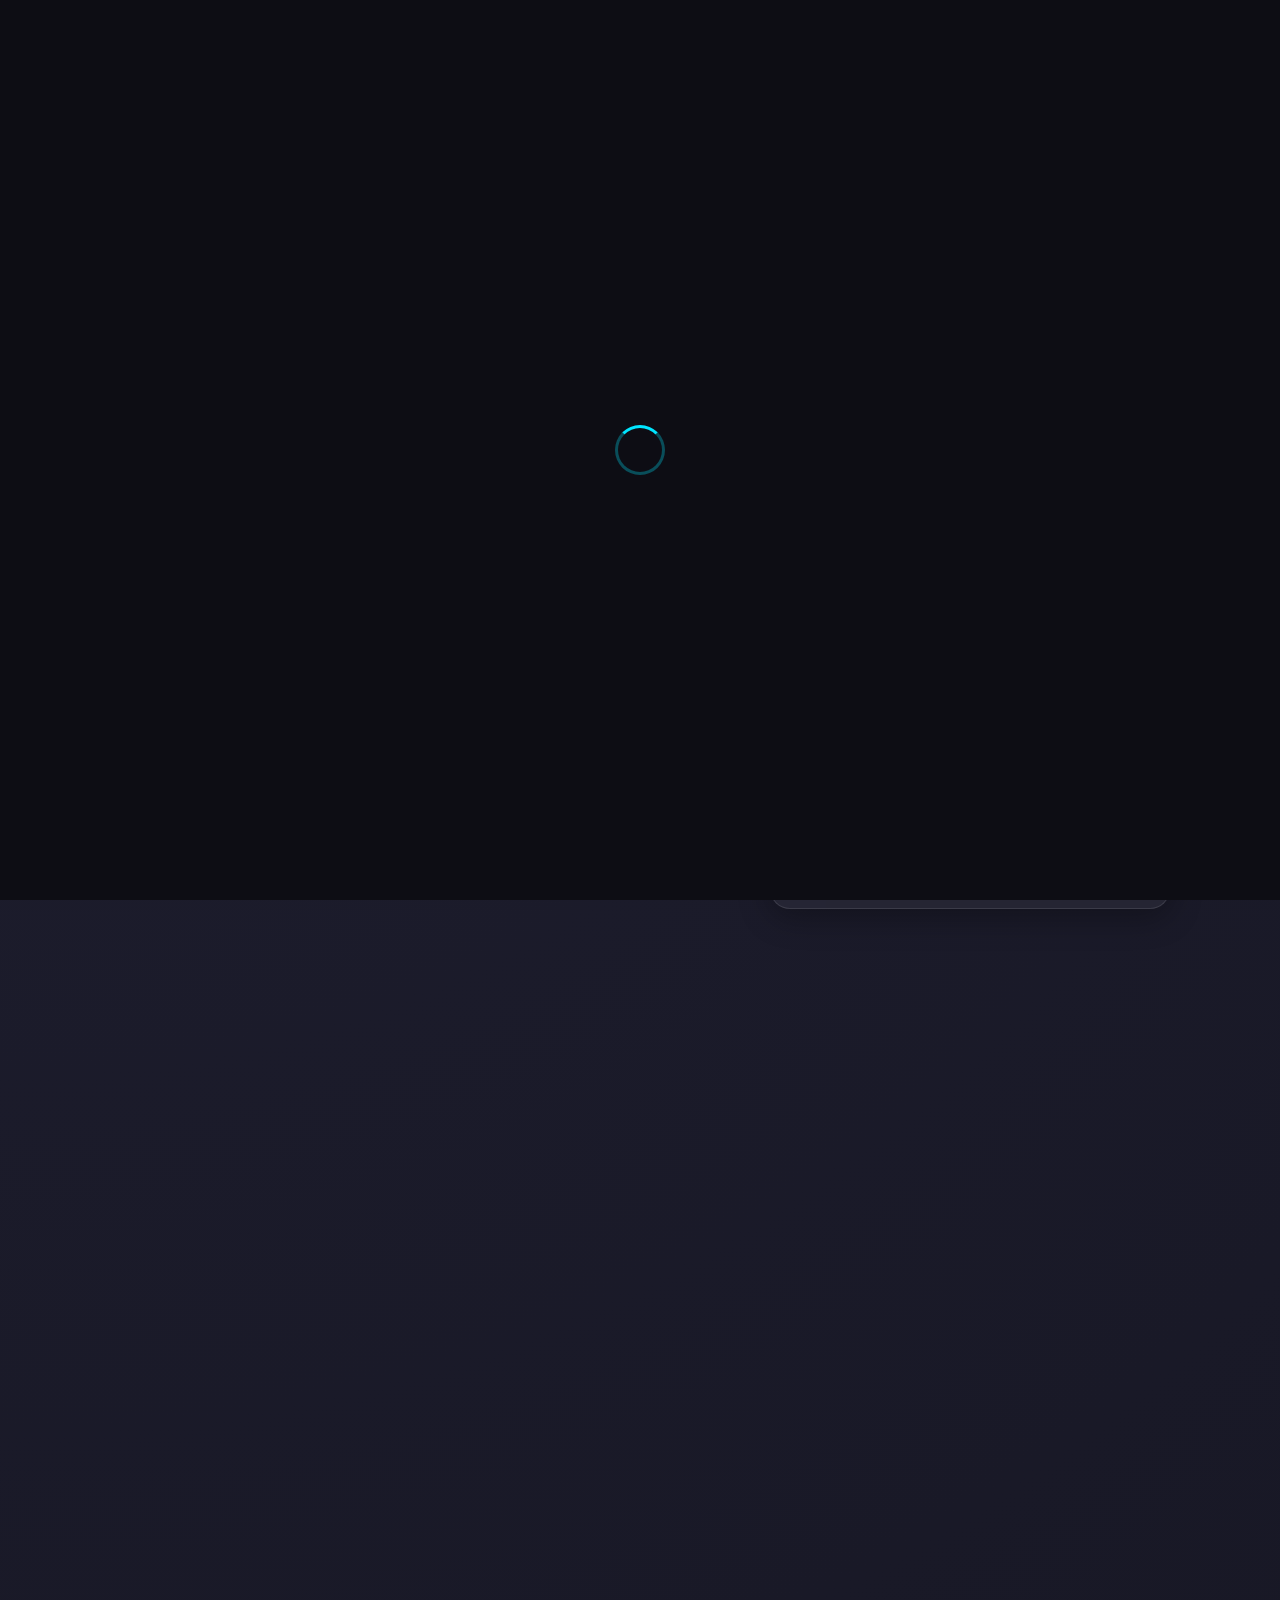
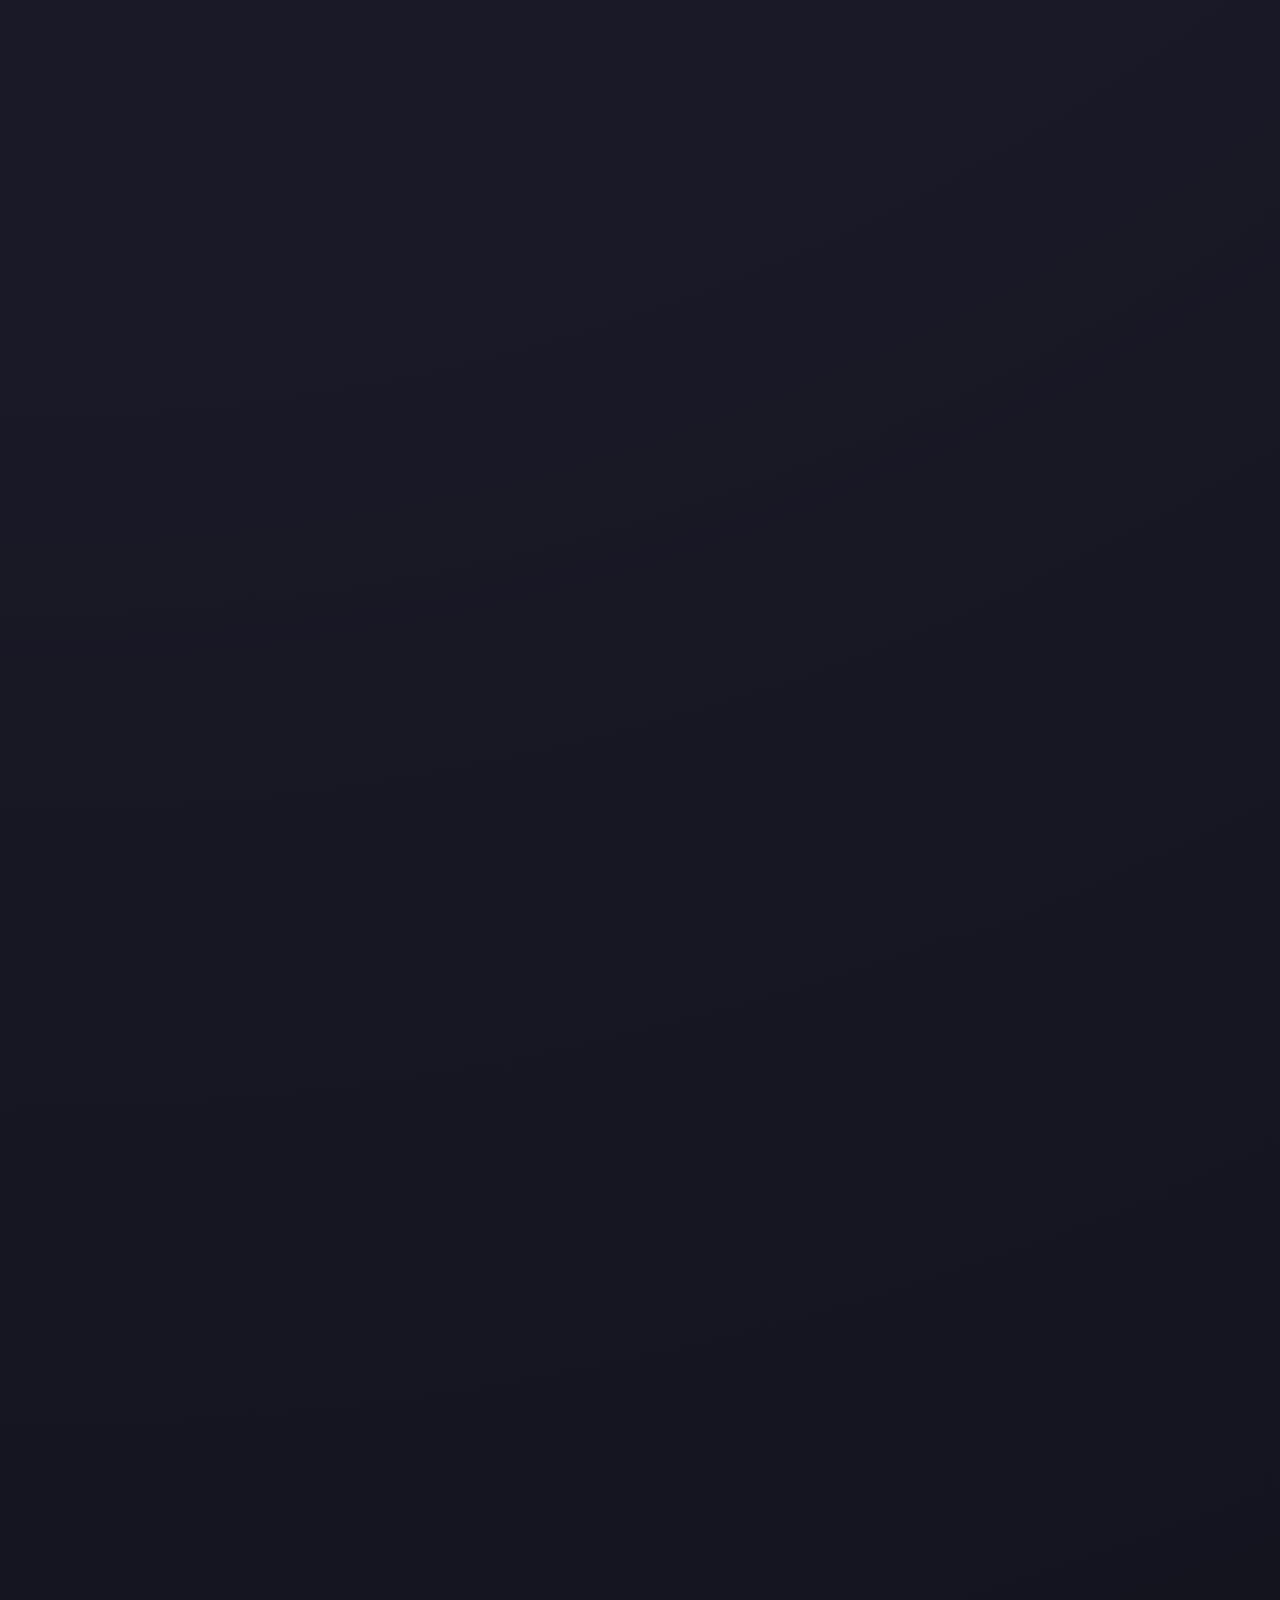
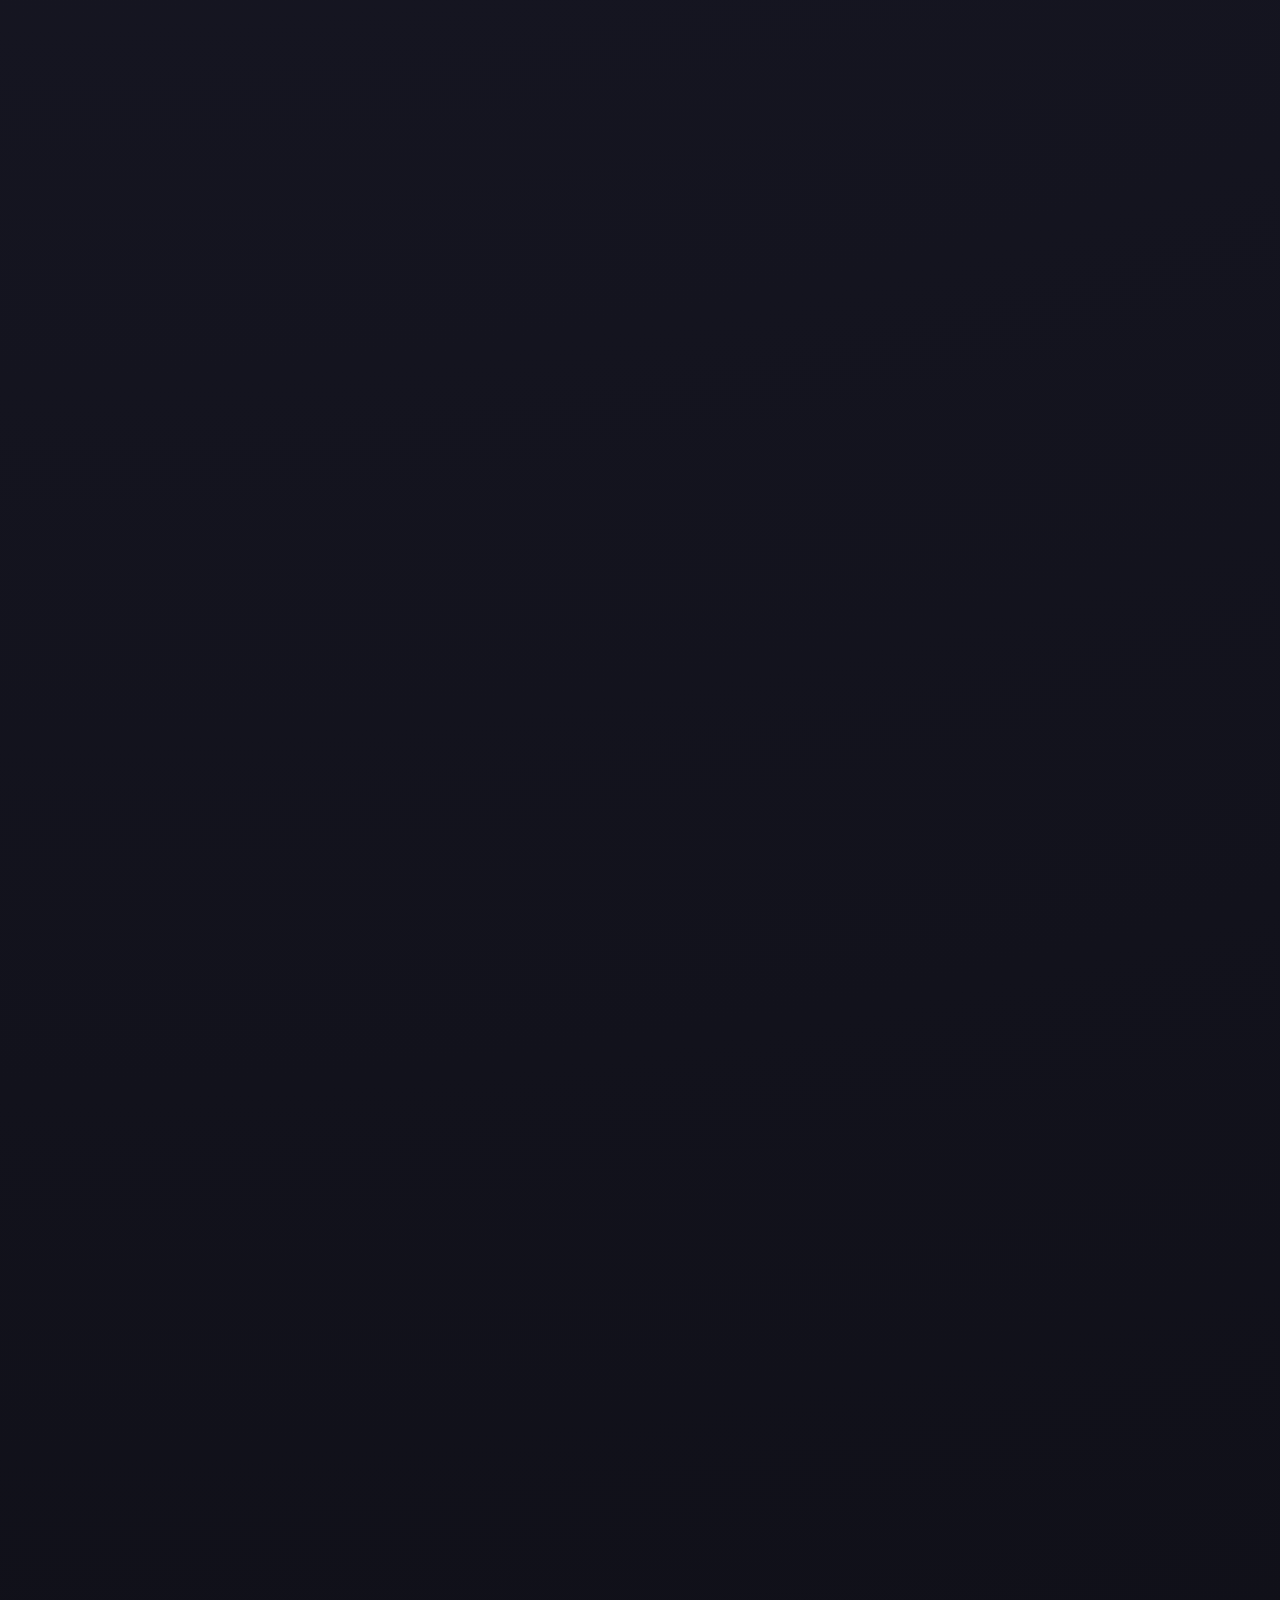
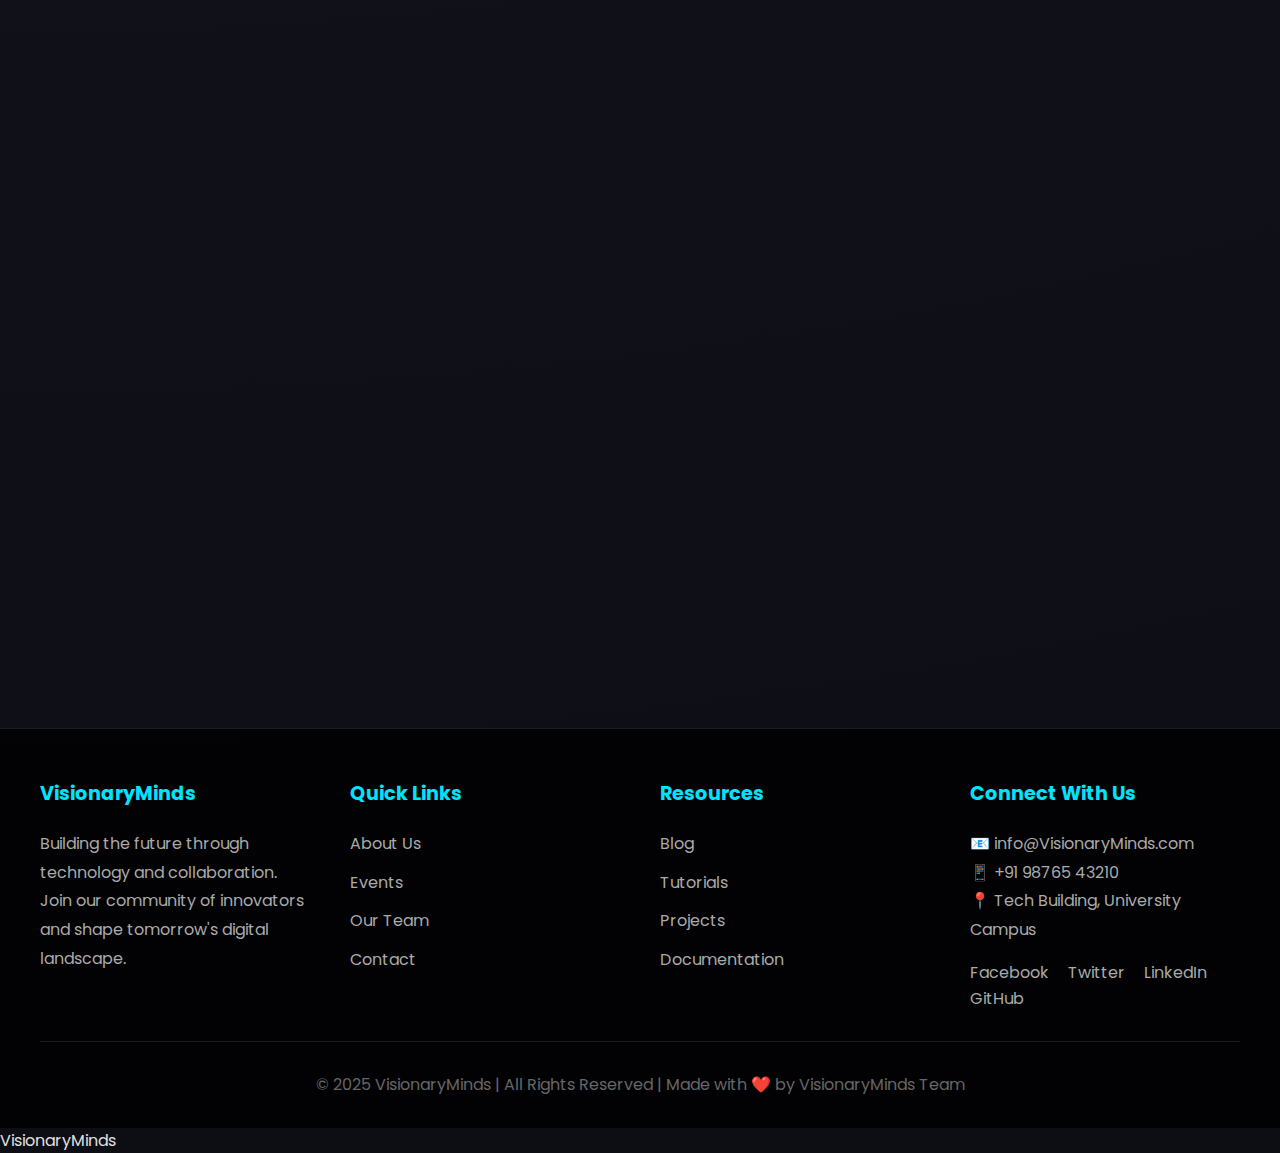
<file: Maintechclub-website.html>
<!DOCTYPE html>
<html lang="en">

<head>
  <meta charset="UTF-8">
  <meta name="viewport" content="width=device-width, initial-scale=1.0">
  <meta name="description"
    content="VisionaryMinds - Building the future through technology and teamwork. Join our community of innovators, developers, and tech enthusiasts.">
  <meta name="keywords" content="tech club, programming, hackathon, AI, robotics, innovation">
  <meta name="author" content="VisionaryMinds">
  <title>VisionaryMinds | Innovation • Collaboration • Excellence</title>

  <!-- Google Fonts -->
  <link href="https://fonts.googleapis.com/css2?family=Poppins:wght@300;400;500;600;700&display=swap" rel="stylesheet">
  <link rel="stylesheet" href="styles.css">

</head>

<body>

  <!-- Loading Screen -->
  <div class="loader">
    <div class="loader-circle"></div>
  </div>

  <!-- Navbar -->
  <nav id="navbar">
    <div class="logo">
      <div class="logo-icon">T</div>
      VisionaryMinds
    </div>
    <ul id="nav-menu">
      <li><a href="#home">Home</a></li>
      <li><a href="#about">About</a></li>
      <li><a href="#events">Events</a></li>
      <li><a href="#members">Team</a></li>
      <li><a href="#contact">Contact</a></li>
    </ul>
    <div class="menu-toggle" id="menu-toggle">
      <span></span>
      <span></span>
      <span></span>
    </div>
  </nav>

  <!-- Hero Section -->
  <section id="home" class="hero">
    <div class="particles">
      <div class="particle" style="left: 10%; animation-delay: 0s;"></div>
      <div class="particle" style="left: 20%; animation-delay: 2s;"></div>
      <div class="particle" style="left: 30%; animation-delay: 4s;"></div>
      <div class="particle" style="left: 40%; animation-delay: 6s;"></div>
      <div class="particle" style="left: 50%; animation-delay: 8s;"></div>
      <div class="particle" style="left: 60%; animation-delay: 10s;"></div>
      <div class="particle" style="left: 70%; animation-delay: 12s;"></div>
      <div class="particle" style="left: 80%; animation-delay: 14s;"></div>
      <div class="particle" style="left: 90%; animation-delay: 16s;"></div>
    </div>

    <div class="hero-left">
      <h1>VisionaryMinds</h1>
      <p>Innovation • Collaboration • Excellence<br>
        Where passionate minds meet cutting-edge technology. Join our community of developers, designers, and innovators
        shaping the digital future.</p>
      <div class="hero-buttons">
        <a href="#about" class="btn-light">Explore Our Vision</a>
        <a href="#contact" class="btn-dark">Get Involved</a>
      </div>
      <div class="stats">
        <div class="stat-item">
          <div class="stat-number">500+</div>
          <div class="stat-label">Active Members</div>
        </div>
        <div class="stat-item">
          <div class="stat-number">50+</div>
          <div class="stat-label">Events Hosted</div>
        </div>
        <div class="stat-item">
          <div class="stat-number">25+</div>
          <div class="stat-label">Projects Built</div>
        </div>
      </div>
    </div>

    <div class="hero-right">
      <h2>🚀 Upcoming Events</h2>
      <div class="event-update">
        <h4>🏆 Hackathon 2025</h4>
        <p>📅 March 15, 2025 | 10:00 AM</p>
        <p>48-hour coding marathon with amazing prizes!</p>
        <span class="event-badge">Registration Open</span>
      </div>
      <div class="event-update">
        <h4>🤖 AI/ML Workshop</h4>
        <p>📅 April 2, 2025 | 2:00 PM</p>
        <p>Hands-on session on neural networks & deep learning</p>
        <span class="event-badge">Limited Seats</span>
      </div>
      <div class="event-update">
        <h4>💻 Web Dev Bootcamp</h4>
        <p>📅 April 20, 2025 | 11:00 AM</p>
        <p>Master modern web technologies in 2 days</p>
        <span class="event-badge">Coming Soon</span>
      </div>
      <a href="#contact" class="register-btn">Register Now →</a>
    </div>
  </section>

  <!-- About Section -->
  <section id="about" class="fade-in">
    <h2 class="section-title">About VisionaryMinds</h2>
    <p class="section-subtitle">
      Founded in 2024, VisionaryMinds has grown into a thriving community of tech enthusiasts, innovators, and future
      leaders.
      We believe in learning by doing, sharing knowledge, and building solutions that matter.
    </p>

    <div class="about-content">
      <div class="about-card">
        <div class="about-icon">🎯</div>
        <h3>Our Mission</h3>
        <p>To foster innovation and technical excellence by providing hands-on learning experiences, mentorship, and a
          collaborative environment where students can transform ideas into reality.</p>
      </div>
      <div class="about-card">
        <div class="about-icon">👁️</div>
        <h3>Our Vision</h3>
        <p>To be the leading student-run tech community that bridges the gap between academic learning and industry
          requirements, creating future-ready professionals and entrepreneurs.</p>
      </div>
      <div class="about-card">
        <div class="about-icon">💡</div>
        <h3>What We Do</h3>
        <p>We organize hackathons, workshops, coding competitions, and tech talks. Our members work on real-world
          projects, contribute to open source, and build innovative solutions.</p>
      </div>
      <div class="about-card">
        <div class="about-icon">🎓</div>
        <h3>Learning Path</h3>
        <p>From beginners to advanced developers, we provide structured learning paths, peer-to-peer mentoring, and
          industry expert sessions to help everyone grow at their own pace.</p>
      </div>
      <div class="about-card">
        <div class="about-icon">🤝</div>
        <h3>Community</h3>
        <p>Join a network of 500+ passionate students, alumni, and mentors. Collaborate on projects, participate in team
          events, and build lasting professional relationships.</p>
      </div>
      <div class="about-card">
        <div class="about-icon">🏅</div>
        <h3>Achievements</h3>
        <p>Our members have won 15+ national hackathons, secured internships at top tech companies, and launched
          successful startups. Your success story starts here!</p>
      </div>
    </div>
  </section>

  <!-- Events Section -->
  <section id="events" class="fade-in">
    <h2 class="section-title">Featured Events</h2>
    <p class="section-subtitle">
      From hackathons to workshops, we organize events that challenge, inspire, and educate.
      Here are some of our flagship events that have made an impact.
    </p>

    <div class="events-grid">
      <!-- <div class="event-card">
        <div class="event-image">
          💻
          <div class="event-date">Completed - Jan 2025</div>
        </div>
        <div class="event-content">
          <h3>Tech Summit 2025</h3>
          <p>Our biggest annual conference featuring keynotes from industry leaders, panel discussions on emerging
            technologies, and networking opportunities with 1000+ attendees.</p>
          <div class="event-tags">
            <span class="event-tag">Conference</span>
            <span class="event-tag">Networking</span>
            <span class="event-tag">Tech Talks</span>
          </div>
        </div>
      </div>

      <div class="event-card">
        <div class="event-image">
          🏆
          <div class="event-date">Monthly Event</div>
        </div>
        <div class="event-content">
          <h3>Code Wars</h3>
          <p>Competitive programming contest held every month. Test your algorithms, data structures, and
            problem-solving skills against the best coders in the community.</p>
          <div class="event-tags">
            <span class="event-tag">Competition</span>
            <span class="event-tag">Algorithms</span>
            <span class="event-tag">Prizes</span>
          </div>
        </div>
      </div>

      <div class="event-card">
        <div class="event-image">
          🤖
          <div class="event-date">Upcoming - May 2025</div>
        </div>
        <div class="event-content">
          <h3>Robotics Expo</h3>
          <p>Showcase of innovative robotics projects built by our members. Live demonstrations, workshops on
            Arduino/Raspberry Pi, and hands-on robot building sessions.</p>
          <div class="event-tags">
            <span class="event-tag">Robotics</span>
            <span class="event-tag">IoT</span>
            <span class="event-tag">Hardware</span>
          </div>
        </div>
      </div>

      <div class="event-card">
        <div class="event-image">
          🎨
          <div class="event-date">Bi-weekly</div>
        </div>
        <div class="event-content">
          <h3>Design Thinking Workshop</h3>
          <p>Learn UI/UX design principles, prototyping with Figma, and user research methodologies. Perfect for
            developers wanting to improve their design skills.</p>
          <div class="event-tags">
            <span class="event-tag">UI/UX</span>
            <span class="event-tag">Design</span>
            <span class="event-tag">Workshop</span>
          </div>
        </div>
      </div>

      <div class="event-card">
        <div class="event-image">
          🚀
          <div class="event-date">Quarterly</div>
        </div>
        <div class="event-content">
          <h3>Startup Weekend</h3>
          <p>54-hour event where students pitch ideas, form teams, and launch startups. Mentorship from entrepreneurs,
            VCs, and industry experts included.</p>
          <div class="event-tags">
            <span class="event-tag">Entrepreneurship</span>
            <span class="event-tag">Startups</span>
            <span class="event-tag">Pitch</span>
          </div>
        </div>
      </div> -->

      <div class="event-card">
        <div class="event-image">
          🔒
          <div class="event-date">June 2025</div>
        </div>
        <div class="event-content">
          <h3>Cybersecurity CTF</h3>
          <p>Capture The Flag competition focusing on web security, cryptography, and ethical hacking. Learn to think
            like a security professional.</p>
          <div class="event-tags">
            <span class="event-tag">Security</span>
            <span class="event-tag">CTF</span>
            <span class="event-tag">Hacking</span>
          </div>
        </div>
      </div>
    </div>
  </section>

  <!-- Members Section -->
  <section id="members" class="fade-in">
    <h2 class="section-title">Meet Our Team</h2>
    <p class="section-subtitle">
      Passionate leaders driving innovation and excellence in our tech community.
      Our diverse team brings together expertise from various domains.
    </p>

    <div class="members-grid">
      <div class="member-card">
        <div class="member-avatar">JD</div>
        <h3>Tanish</h3>
        <p class="member-role">President</p>
        <p class="member-bio">Full-stack developer with a passion for AI/ML. Leading VisionaryMinds's vision for
          innovation and growth.</p>
        <div class="member-socials">
          <a href="#" class="social-link">📧</a>
          <a href="#" class="social-link">💼</a>
          <a href="#" class="social-link">🐦</a>
        </div>
      </div>

      <div class="member-card">
        <div class="member-avatar">JS</div>
        <h3>Ranveer Singh</h3>
        <p class="member-role">Vice President</p>
        <p class="member-bio">Cybersecurity enthusiast and competitive programmer. Organizing workshops and mentoring
          programs.</p>
        <div class="member-socials">
          <a href="#" class="social-link">📧</a>
          <a href="#" class="social-link">💼</a>
          <a href="#" class="social-link">🐦</a>
        </div>
      </div>

      <div class="member-card">
        <div class="member-avatar">MJ</div>
        <h3>Arvish</h3>
        <p class="member-role">Chapdasi</p>
        <p class="member-bio">Ai ka choda.</p>
        <div class="member-socials">
          <a href="#" class="social-link">📧</a>
          <a href="#" class="social-link">💼</a>
          <a href="#" class="social-link">🐦</a>
        </div>
      </div>

      <div class="member-card">
        <div class="member-avatar">SP</div>
        <h3>Ohm Ahuja</h3>
        <p class="member-role">XXX President</p>
        <p class="member-bio">UX designer and event management expert. Creating memorable experiences and fostering
          community engagement.</p>
        <div class="member-socials">
          <a href="#" class="social-link">📧</a>
          <a href="#" class="social-link">💼</a>
          <a href="#" class="social-link">🐦</a>
        </div>
      </div>

      <div class="member-card">
        <div class="member-avatar">AC</div>
        <h3>Tanav Poswal</h3>
        <p class="member-role">Technical Head</p>
        <p class="member-bio">Digital marketer and content creator. Building VisionaryMinds's brand and managing social
          media presence.</p>
        <div class="member-socials">
          <a href="#" class="social-link">📧</a>
          <a href="#" class="social-link">💼</a>
          <a href="#" class="social-link">🐦</a>
        </div>
      </div>

      <div class="member-card">
        <div class="member-avatar">RK</div>
        <h3>Dupinder</h3>
        <p class="member-role">Media Head</p>
        <p class="member-bio">FinTech enthusiast and blockchain developer. Managing finances and exploring DeFi
          innovations.</p>
        <div class="member-socials">
          <a href="#" class="social-link">📧</a>
          <a href="#" class="social-link">💼</a>
          <a href="#" class="social-link">🐦</a>
        </div>
      </div>
    </div>
  </section>

  <!-- Contact Section -->
  <section id="contact" class="fade-in">
    <h2 class="section-title">Get In Touch</h2>
    <p class="section-subtitle">
      Have questions? Want to join our community or partner with us?
      We'd love to hear from you!
    </p>

    <div class="contact-container">
      <form class="contact-form" onsubmit="handleSubmit(event)">
        <div class="form-group">
          <label for="name">Your Name</label>
          <input type="text" id="name" name="name" required placeholder="John Doe">
        </div>
        <div class="form-group">
          <label for="email">Email Address</label>
          <input type="email" id="email" name="email" required placeholder="john@example.com">
        </div>
        <div class="form-group">
          <label for="subject">Subject</label>
          <input type="text" id="subject" name="subject" required placeholder="How can we help?">
        </div>
        <div class="form-group">
          <label for="message">Message</label>
          <textarea id="message" name="message" required placeholder="Tell us more about your inquiry..."></textarea>
        </div>
        <button type="submit" class="submit-btn">Send Message</button>
      </form>
    </div>
  </section>

  <!-- Footer -->
  <footer>
    <div class="footer-content">
      <div class="footer-section">
        <h3>VisionaryMinds</h3>
        <p>Building the future through technology and collaboration. Join our community of innovators and shape
          tomorrow's digital landscape.</p>
      </div>
      <div class="footer-section">
        <h3>Quick Links</h3>
        <ul>
          <li><a href="#about">About Us</a></li>
          <li><a href="#events">Events</a></li>
          <li><a href="#members">Our Team</a></li>
          <li><a href="#contact">Contact</a></li>
        </ul>
      </div>
      <div class="footer-section">
        <h3>Resources</h3>
        <ul>
          <li><a href="#">Blog</a></li>
          <li><a href="#">Tutorials</a></li>
          <li><a href="#">Projects</a></li>
          <li><a href="#">Documentation</a></li>
        </ul>
      </div>
      <div class="footer-section">
        <h3>Connect With Us</h3>
        <p>📧 info@VisionaryMinds.com</p>
        <p>📱 +91 98765 43210</p>
        <p>📍 Tech Building, University Campus</p>
        <div style="margin-top: 15px;">
          <a href="#" style="margin-right: 15px;">Facebook</a>
          <a href="#" style="margin-right: 15px;">Twitter</a>
          <a href="#" style="margin-right: 15px;">LinkedIn</a>
          <a href="#">GitHub</a>
        </div>
      </div>
    </div>
    <div class="footer-bottom">
      <p>© 2025 VisionaryMinds | All Rights Reserved | Made with ❤️ by VisionaryMinds Team</p>
    </div>
  </footer>

  <!-- Scroll to Top Button -->
  <div class="scroll-top" id="scrollTop">↑</div>

  <script src="script.js"></script>
</body>

</html>

VisionaryMinds
</file>
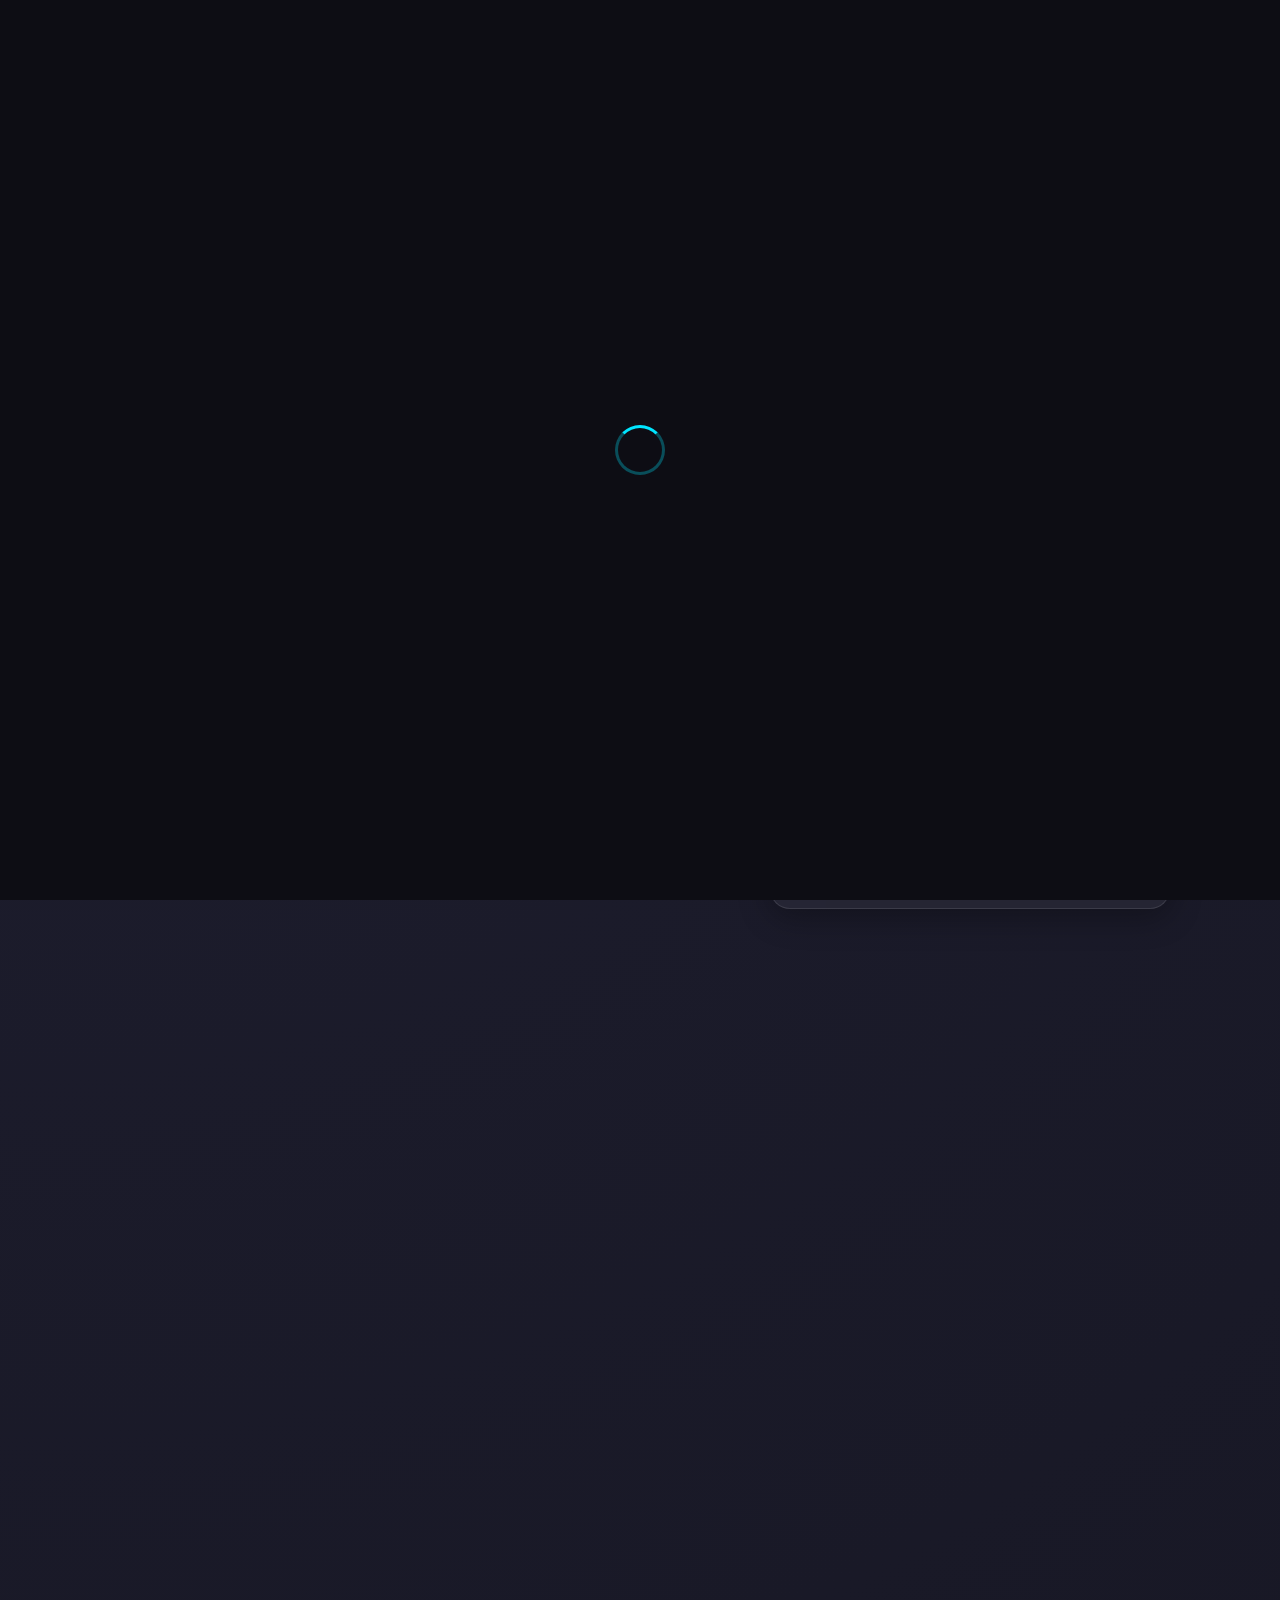
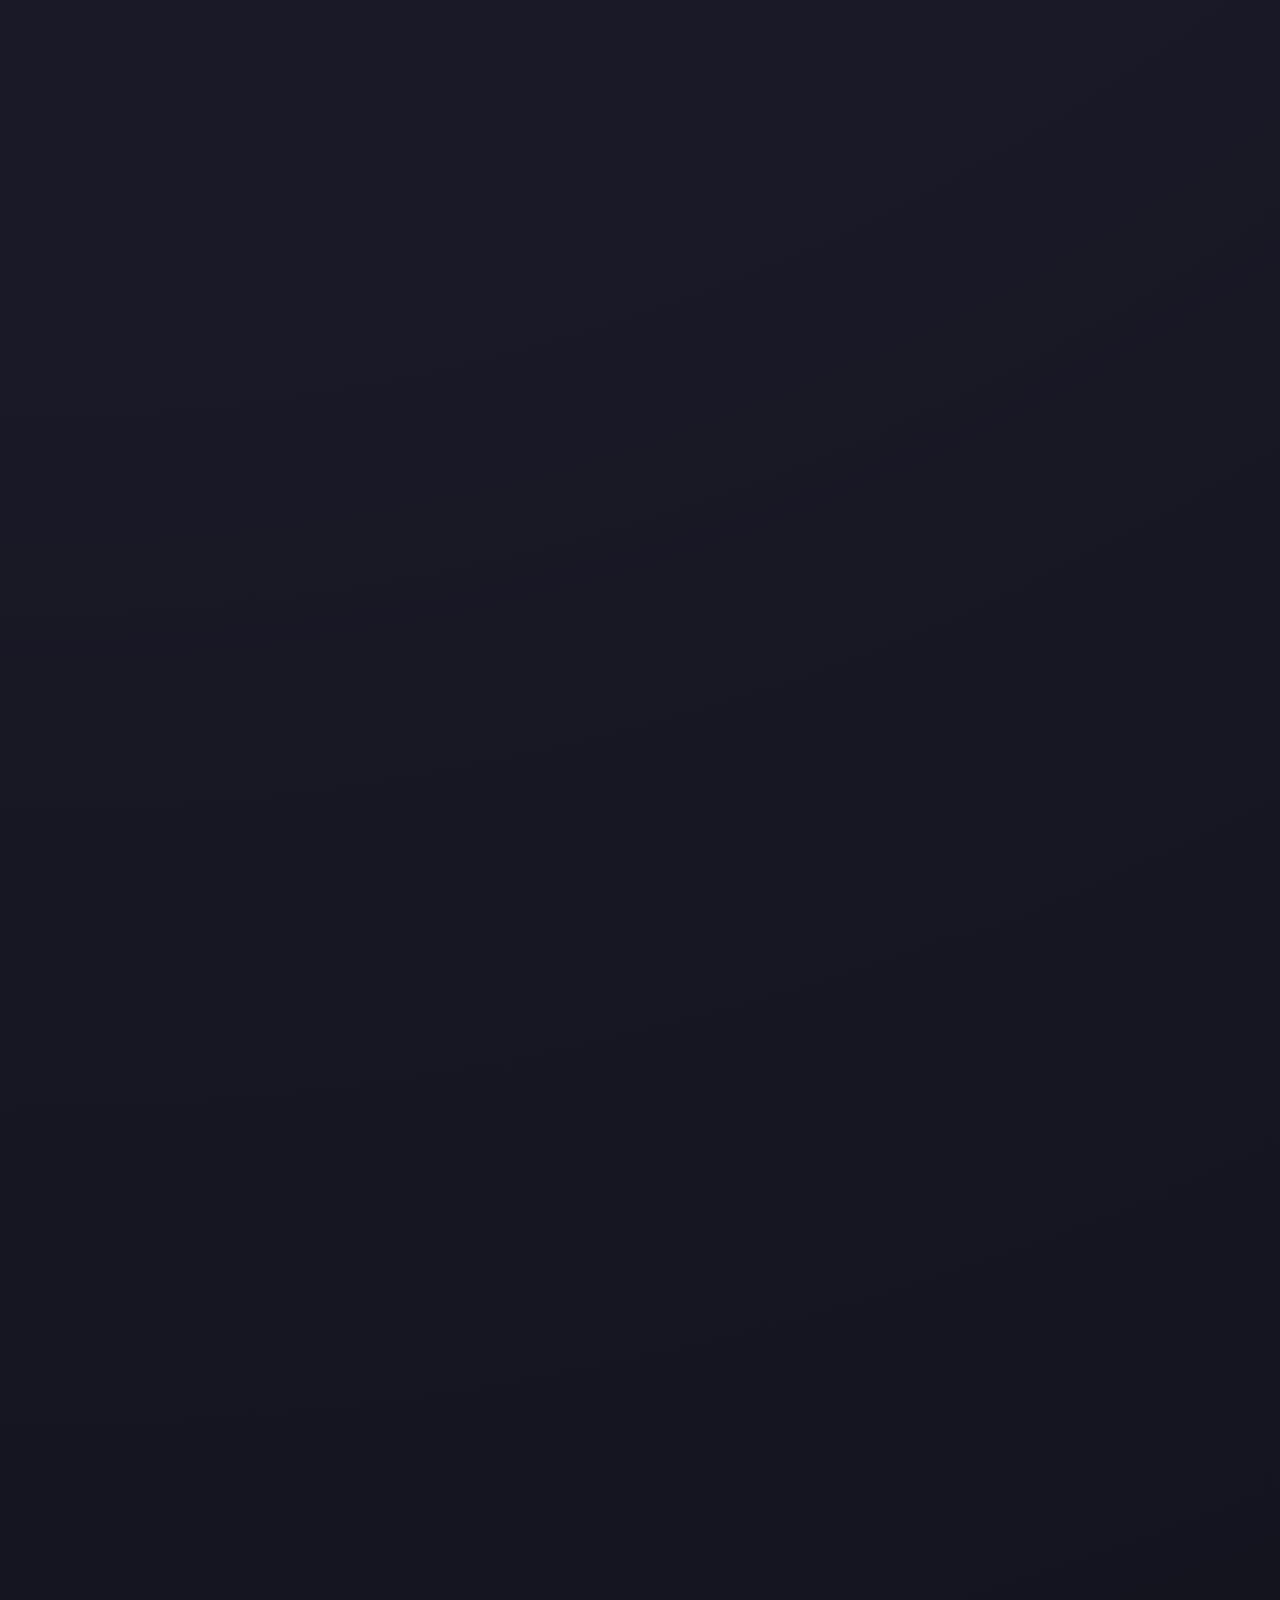
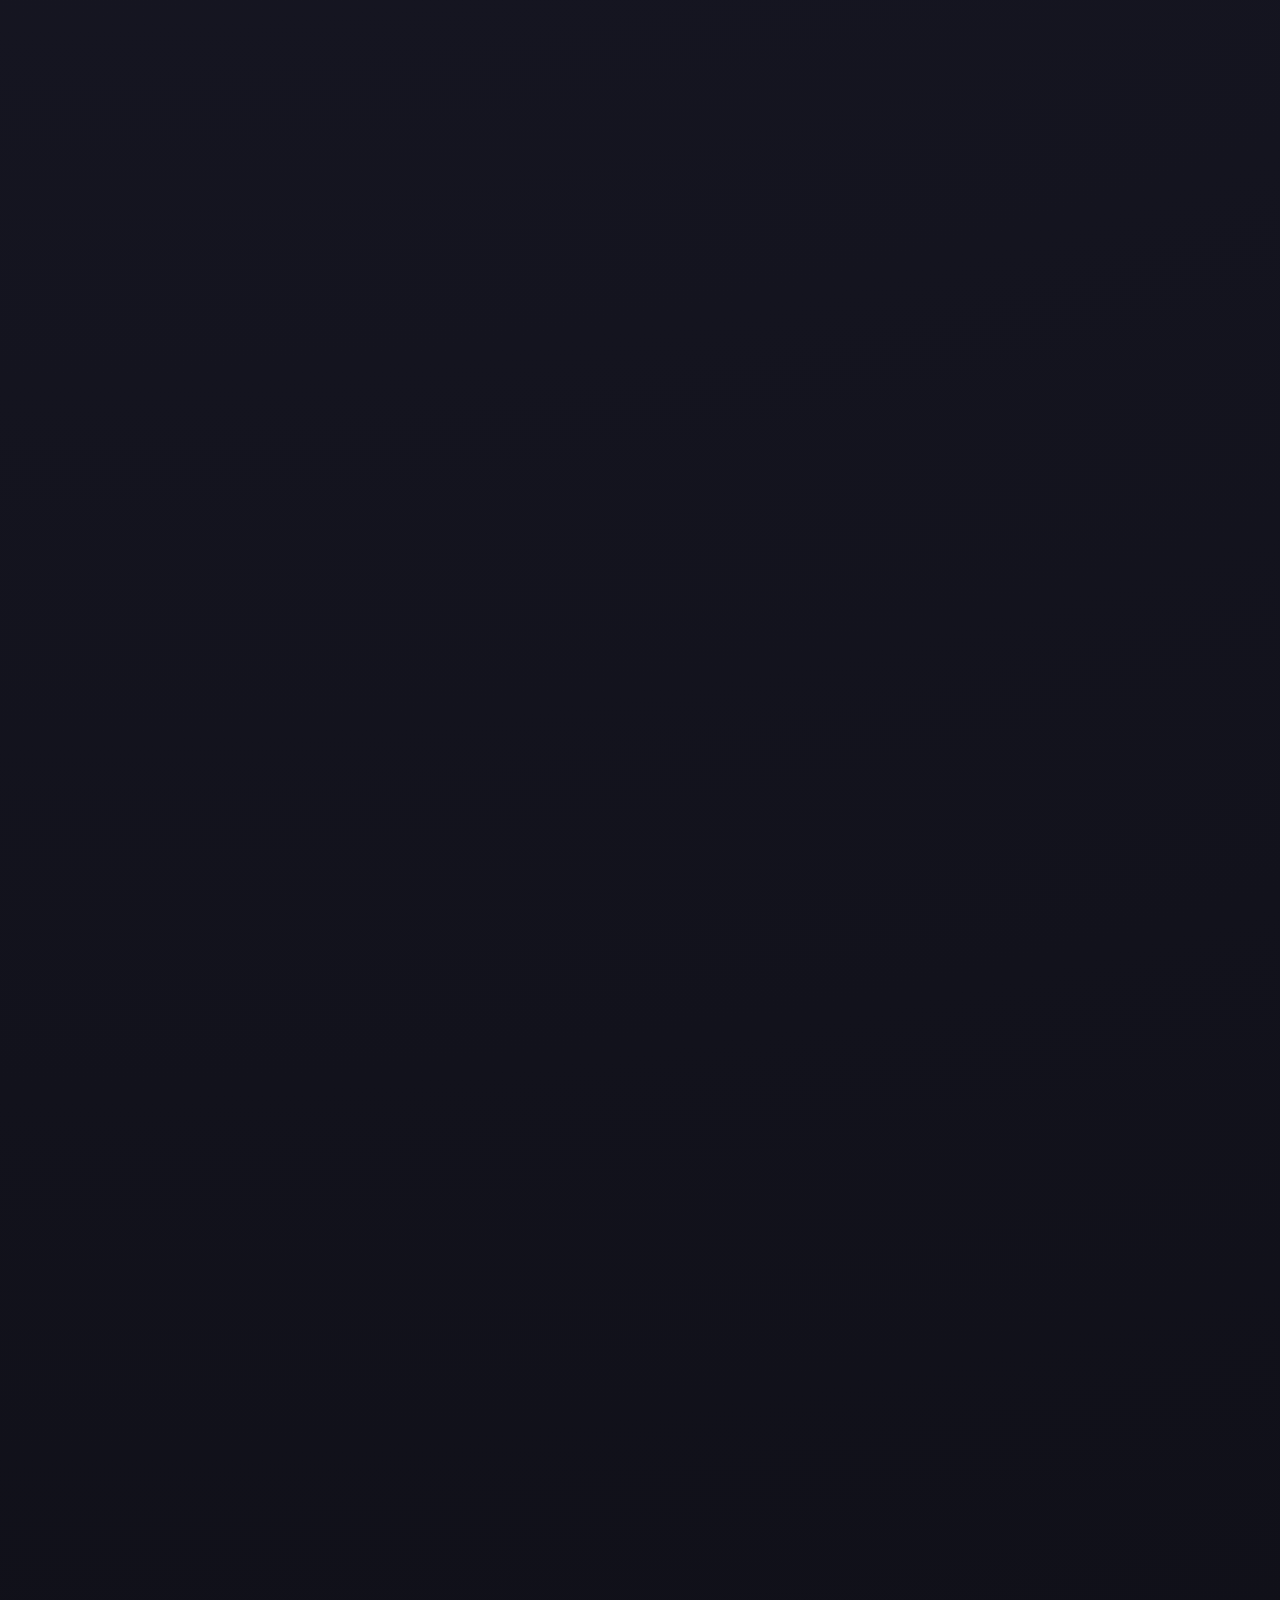
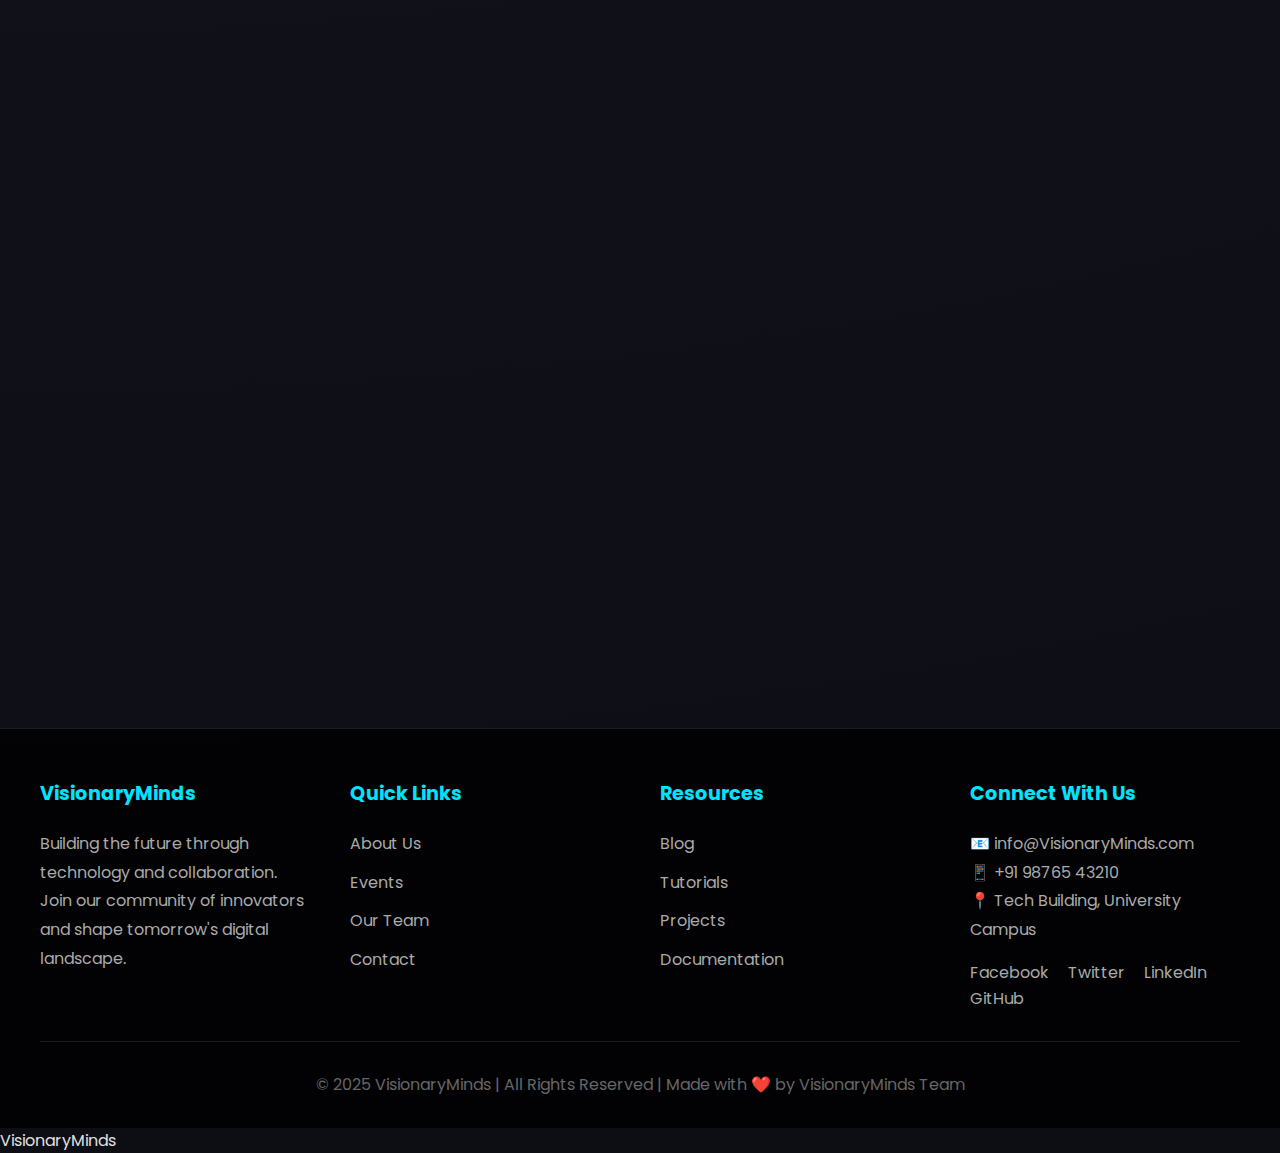
<file: VisionaryMinds.html>
<!DOCTYPE html>
<html lang="en">

<head>
  <meta charset="UTF-8">
  <meta name="viewport" content="width=device-width, initial-scale=1.0">
  <meta name="description"
    content="VisionaryMinds - Building the future through technology and teamwork. Join our community of innovators, developers, and tech enthusiasts.">
  <meta name="keywords" content="tech club, programming, hackathon, AI, robotics, innovation">
  <meta name="author" content="VisionaryMinds">
  <title>VisionaryMinds | Innovation • Collaboration • Excellence</title>

  <!-- Google Fonts -->
  <link href="https://fonts.googleapis.com/css2?family=Poppins:wght@300;400;500;600;700&display=swap" rel="stylesheet">
  <link rel="stylesheet" href="styles.css">

</head>

<body>

  <!-- Loading Screen -->
  <div class="loader">
    <div class="loader-circle"></div>
  </div>

  <!-- Navbar -->
  <nav id="navbar">
    <div class="logo">
      <div class="logo-icon">T</div>
      VisionaryMinds
    </div>
    <ul id="nav-menu">
      <li><a href="#home">Home</a></li>
      <li><a href="#about">About</a></li>
      <li><a href="#events">Events</a></li>
      <li><a href="#members">Team</a></li>
      <li><a href="#contact">Contact</a></li>
    </ul>
    <div class="menu-toggle" id="menu-toggle">
      <span></span>
      <span></span>
      <span></span>
    </div>
  </nav>

  <!-- Hero Section -->
  <section id="home" class="hero">
    <div class="particles">
      <div class="particle" style="left: 10%; animation-delay: 0s;"></div>
      <div class="particle" style="left: 20%; animation-delay: 2s;"></div>
      <div class="particle" style="left: 30%; animation-delay: 4s;"></div>
      <div class="particle" style="left: 40%; animation-delay: 6s;"></div>
      <div class="particle" style="left: 50%; animation-delay: 8s;"></div>
      <div class="particle" style="left: 60%; animation-delay: 10s;"></div>
      <div class="particle" style="left: 70%; animation-delay: 12s;"></div>
      <div class="particle" style="left: 80%; animation-delay: 14s;"></div>
      <div class="particle" style="left: 90%; animation-delay: 16s;"></div>
    </div>

    <div class="hero-left">
      <h1>VisionaryMinds</h1>
      <p>Innovation • Collaboration • Excellence<br>
        Where passionate minds meet cutting-edge technology. Join our community of developers, designers, and innovators
        shaping the digital future.</p>
      <div class="hero-buttons">
        <a href="#about" class="btn-light">Explore Our Vision</a>
        <a href="#contact" class="btn-dark">Get Involved</a>
      </div>
      <div class="stats">
        <div class="stat-item">
          <div class="stat-number">500+</div>
          <div class="stat-label">Active Members</div>
        </div>
        <div class="stat-item">
          <div class="stat-number">50+</div>
          <div class="stat-label">Events Hosted</div>
        </div>
        <div class="stat-item">
          <div class="stat-number">25+</div>
          <div class="stat-label">Projects Built</div>
        </div>
      </div>
    </div>

    <div class="hero-right">
      <h2>🚀 Upcoming Events</h2>
      <div class="event-update">
        <h4>🏆 Hackathon 2025</h4>
        <p>📅 March 15, 2025 | 10:00 AM</p>
        <p>48-hour coding marathon with amazing prizes!</p>
        <span class="event-badge">Registration Open</span>
      </div>
      <div class="event-update">
        <h4>🤖 AI/ML Workshop</h4>
        <p>📅 April 2, 2025 | 2:00 PM</p>
        <p>Hands-on session on neural networks & deep learning</p>
        <span class="event-badge">Limited Seats</span>
      </div>
      <div class="event-update">
        <h4>💻 Web Dev Bootcamp</h4>
        <p>📅 April 20, 2025 | 11:00 AM</p>
        <p>Master modern web technologies in 2 days</p>
        <span class="event-badge">Coming Soon</span>
      </div>
      <a href="#contact" class="register-btn">Register Now →</a>
    </div>
  </section>

  <!-- About Section -->
  <section id="about" class="fade-in">
    <h2 class="section-title">About VisionaryMinds</h2>
    <p class="section-subtitle">
      Founded in 2024, VisionaryMinds has grown into a thriving community of tech enthusiasts, innovators, and future
      leaders.
      We believe in learning by doing, sharing knowledge, and building solutions that matter.
    </p>

    <div class="about-content">
      <div class="about-card">
        <div class="about-icon">🎯</div>
        <h3>Our Mission</h3>
        <p>To foster innovation and technical excellence by providing hands-on learning experiences, mentorship, and a
          collaborative environment where students can transform ideas into reality.</p>
      </div>
      <div class="about-card">
        <div class="about-icon">👁️</div>
        <h3>Our Vision</h3>
        <p>To be the leading student-run tech community that bridges the gap between academic learning and industry
          requirements, creating future-ready professionals and entrepreneurs.</p>
      </div>
      <div class="about-card">
        <div class="about-icon">💡</div>
        <h3>What We Do</h3>
        <p>We organize hackathons, workshops, coding competitions, and tech talks. Our members work on real-world
          projects, contribute to open source, and build innovative solutions.</p>
      </div>
      <div class="about-card">
        <div class="about-icon">🎓</div>
        <h3>Learning Path</h3>
        <p>From beginners to advanced developers, we provide structured learning paths, peer-to-peer mentoring, and
          industry expert sessions to help everyone grow at their own pace.</p>
      </div>
      <div class="about-card">
        <div class="about-icon">🤝</div>
        <h3>Community</h3>
        <p>Join a network of 500+ passionate students, alumni, and mentors. Collaborate on projects, participate in team
          events, and build lasting professional relationships.</p>
      </div>
      <div class="about-card">
        <div class="about-icon">🏅</div>
        <h3>Achievements</h3>
        <p>Our members have won 15+ national hackathons, secured internships at top tech companies, and launched
          successful startups. Your success story starts here!</p>
      </div>
    </div>
  </section>

  <!-- Events Section -->
  <section id="events" class="fade-in">
    <h2 class="section-title">Featured Events</h2>
    <p class="section-subtitle">
      From hackathons to workshops, we organize events that challenge, inspire, and educate.
      Here are some of our flagship events that have made an impact.
    </p>

    <div class="events-grid">
      <!-- <div class="event-card">
        <div class="event-image">
          💻
          <div class="event-date">Completed - Jan 2025</div>
        </div>
        <div class="event-content">
          <h3>Tech Summit 2025</h3>
          <p>Our biggest annual conference featuring keynotes from industry leaders, panel discussions on emerging
            technologies, and networking opportunities with 1000+ attendees.</p>
          <div class="event-tags">
            <span class="event-tag">Conference</span>
            <span class="event-tag">Networking</span>
            <span class="event-tag">Tech Talks</span>
          </div>
        </div>
      </div>

      <div class="event-card">
        <div class="event-image">
          🏆
          <div class="event-date">Monthly Event</div>
        </div>
        <div class="event-content">
          <h3>Code Wars</h3>
          <p>Competitive programming contest held every month. Test your algorithms, data structures, and
            problem-solving skills against the best coders in the community.</p>
          <div class="event-tags">
            <span class="event-tag">Competition</span>
            <span class="event-tag">Algorithms</span>
            <span class="event-tag">Prizes</span>
          </div>
        </div>
      </div>

      <div class="event-card">
        <div class="event-image">
          🤖
          <div class="event-date">Upcoming - May 2025</div>
        </div>
        <div class="event-content">
          <h3>Robotics Expo</h3>
          <p>Showcase of innovative robotics projects built by our members. Live demonstrations, workshops on
            Arduino/Raspberry Pi, and hands-on robot building sessions.</p>
          <div class="event-tags">
            <span class="event-tag">Robotics</span>
            <span class="event-tag">IoT</span>
            <span class="event-tag">Hardware</span>
          </div>
        </div>
      </div>

      <div class="event-card">
        <div class="event-image">
          🎨
          <div class="event-date">Bi-weekly</div>
        </div>
        <div class="event-content">
          <h3>Design Thinking Workshop</h3>
          <p>Learn UI/UX design principles, prototyping with Figma, and user research methodologies. Perfect for
            developers wanting to improve their design skills.</p>
          <div class="event-tags">
            <span class="event-tag">UI/UX</span>
            <span class="event-tag">Design</span>
            <span class="event-tag">Workshop</span>
          </div>
        </div>
      </div>

      <div class="event-card">
        <div class="event-image">
          🚀
          <div class="event-date">Quarterly</div>
        </div>
        <div class="event-content">
          <h3>Startup Weekend</h3>
          <p>54-hour event where students pitch ideas, form teams, and launch startups. Mentorship from entrepreneurs,
            VCs, and industry experts included.</p>
          <div class="event-tags">
            <span class="event-tag">Entrepreneurship</span>
            <span class="event-tag">Startups</span>
            <span class="event-tag">Pitch</span>
          </div>
        </div>
      </div> -->

      <div class="event-card">
        <div class="event-image">
          🔒
          <div class="event-date">June 2025</div>
        </div>
        <div class="event-content">
          <h3>Cybersecurity CTF</h3>
          <p>Capture The Flag competition focusing on web security, cryptography, and ethical hacking. Learn to think
            like a security professional.</p>
          <div class="event-tags">
            <span class="event-tag">Security</span>
            <span class="event-tag">CTF</span>
            <span class="event-tag">Hacking</span>
          </div>
        </div>
      </div>
    </div>
  </section>

  <!-- Members Section -->
  <section id="members" class="fade-in">
    <h2 class="section-title">Meet Our Team</h2>
    <p class="section-subtitle">
      Passionate leaders driving innovation and excellence in our tech community.
      Our diverse team brings together expertise from various domains.
    </p>

    <div class="members-grid">
      <div class="member-card">
        <div class="member-avatar">JD</div>
        <h3>Ms. Ajay beer</h3>
        <p class="member-role">Mentor</p>
        <p class="member-bio"></p>
        <div class="member-socials">
          <a href="#" class="social-link">📧</a>
          <a href="#" class="social-link">💼</a>
          <a href="#" class="social-link">🐦</a>
        </div>
      </div>

      <div class="member-card">
        <div class="member-avatar">JS</div>
        <h3>Ohm Ahuja</h3>
        <p class="member-role">President</p>
        <p class="member-bio">Cybersecurity enthusiast and competitive programmer. Organizing workshops and mentoring
          programs.</p>
        <div class="member-socials">
          <a href="#" class="social-link">📧</a>
          <a href="#" class="social-link">💼</a>
          <a href="#" class="social-link">🐦</a>
        </div>
      </div>

      <div class="member-card">
        <div class="member-avatar">MJ</div>
        <h3>Arvish</h3>
        <p class="member-role">Vice President</p>
        <p class="member-bio"></p>
        <div class="member-socials">
          <a href="#" class="social-link">📧</a>
          <a href="#" class="social-link">💼</a>
          <a href="#" class="social-link">🐦</a>
        </div>
      </div>

      <div class="member-card">
        <div class="member-avatar">SP</div>
        <h3>Ohm Ahuja</h3>
        <p class="member-role">Tanav Poswal</p>
        <p class="member-bio">UX designer and event management expert. Creating memorable experiences and fostering
          community engagement.</p>
        <div class="member-socials">
          <a href="#" class="social-link">📧</a>
          <a href="#" class="social-link">💼</a>
          <a href="#" class="social-link">🐦</a>
        </div>
      </div>

      <div class="member-card">
        <div class="member-avatar">AC</div>
        <h3>Sachit</h3>
        <p class="member-role">Media Head</p>
        <p class="member-bio">Digital marketer and content creator. Building VisionaryMinds's brand and managing social
          media presence.</p>
        <div class="member-socials">
          <a href="#" class="social-link">📧</a>
          <a href="#" class="social-link">💼</a>
          <a href="#" class="social-link">🐦</a>
        </div>
      </div>

      <div class="member-card">
        <div class="member-avatar">RK</div>
        <h3>Muskan</h3>
        <p class="member-role">Management Head</p>
        <p class="member-bio">FinTech enthusiast and blockchain developer. Managing finances and exploring DeFi
          innovations.</p>
        <div class="member-socials">
          <a href="#" class="social-link">📧</a>
          <a href="#" class="social-link">💼</a>
          <a href="#" class="social-link">🐦</a>
        </div>
      </div>
    </div>
  </section>

  <!-- Contact Section -->
  <section id="contact" class="fade-in">
    <h2 class="section-title">Get In Touch</h2>
    <p class="section-subtitle">
      Have questions? Want to join our community or partner with us?
      We'd love to hear from you!
    </p>

    <div class="contact-container">
      <form class="contact-form" onsubmit="handleSubmit(event)">
        <div class="form-group">
          <label for="name">Your Name</label>
          <input type="text" id="name" name="name" required placeholder="John Doe">
        </div>
        <div class="form-group">
          <label for="email">Email Address</label>
          <input type="email" id="email" name="email" required placeholder="john@example.com">
        </div>
        <div class="form-group">
          <label for="subject">Subject</label>
          <input type="text" id="subject" name="subject" required placeholder="How can we help?">
        </div>
        <div class="form-group">
          <label for="message">Message</label>
          <textarea id="message" name="message" required placeholder="Tell us more about your inquiry..."></textarea>
        </div>
        <button type="submit" class="submit-btn">Send Message</button>
      </form>
    </div>
  </section>

  <!-- Footer -->
  <footer>
    <div class="footer-content">
      <div class="footer-section">
        <h3>VisionaryMinds</h3>
        <p>Building the future through technology and collaboration. Join our community of innovators and shape
          tomorrow's digital landscape.</p>
      </div>
      <div class="footer-section">
        <h3>Quick Links</h3>
        <ul>
          <li><a href="#about">About Us</a></li>
          <li><a href="#events">Events</a></li>
          <li><a href="#members">Our Team</a></li>
          <li><a href="#contact">Contact</a></li>
        </ul>
      </div>
      <div class="footer-section">
        <h3>Resources</h3>
        <ul>
          <li><a href="#">Blog</a></li>
          <li><a href="#">Tutorials</a></li>
          <li><a href="#">Projects</a></li>
          <li><a href="#">Documentation</a></li>
        </ul>
      </div>
      <div class="footer-section">
        <h3>Connect With Us</h3>
        <p>📧 info@VisionaryMinds.com</p>
        <p>📱 +91 98765 43210</p>
        <p>📍 Tech Building, University Campus</p>
        <div style="margin-top: 15px;">
          <a href="#" style="margin-right: 15px;">Facebook</a>
          <a href="#" style="margin-right: 15px;">Twitter</a>
          <a href="#" style="margin-right: 15px;">LinkedIn</a>
          <a href="#">GitHub</a>
        </div>
      </div>
    </div>
    <div class="footer-bottom">
      <p>© 2025 VisionaryMinds | All Rights Reserved | Made with ❤️ by VisionaryMinds Team</p>
    </div>
  </footer>

  <!-- Scroll to Top Button -->
  <div class="scroll-top" id="scrollTop">↑</div>

  <script src="script.js"></script>
</body>

</html>

VisionaryMinds
</file>
<file: styles.css>
* {
  margin: 0;
  padding: 0;
  box-sizing: border-box;
  scroll-behavior: smooth;
  font-family: "Poppins", sans-serif;
}

/* CSS Variables */
:root {
  --primary-color: #00e5ff;
  --secondary-color: #ff4081;
  --dark-bg: #0d0d14;
  --darker-bg: #1e1e2f;
  --text-light: #e0e0e0;
  --text-muted: #aaa;
}

/* Dark Gradient Background */
body {
  background: radial-gradient(circle at top left, #1e1e2f, #0d0d14);
  color: #e0e0e0;
  line-height: 1.6;
  overflow-x: hidden;
}

/* Loading Animation */
.loader {
  position: fixed;
  top: 0;
  left: 0;
  width: 100%;
  height: 100%;
  background: #0d0d14;
  display: flex;
  justify-content: center;
  align-items: center;
  z-index: 10000;
  animation: fadeOut 0.5s 1.5s forwards;
}

.loader-circle {
  width: 50px;
  height: 50px;
  border: 3px solid rgba(0, 229, 255, 0.3);
  border-top: 3px solid #00e5ff;
  border-radius: 50%;
  animation: spin 1s linear infinite;
}

@keyframes spin {
  0% {
    transform: rotate(0deg);
  }

  100% {
    transform: rotate(360deg);
  }
}

@keyframes fadeOut {
  to {
    opacity: 0;
    visibility: hidden;
  }
}

/* Navbar */
nav {
  position: fixed;
  top: 0;
  left: 0;
  width: 100%;
  background: rgba(15, 15, 25, 0.95);
  display: flex;
  justify-content: space-between;
  align-items: center;
  padding: 15px 40px;
  z-index: 1000;
  backdrop-filter: blur(12px);
  border-bottom: 1px solid rgba(255, 255, 255, 0.1);
  transition: all 0.3s ease;
  animation: slideDown 0.6s ease;
}

nav.scrolled {
  padding: 10px 40px;
  background: rgba(15, 15, 25, 0.98);
}

@keyframes slideDown {
  from {
    transform: translateY(-100%);
  }

  to {
    transform: translateY(0);
  }
}

.logo {
  display: flex;
  align-items: center;
  gap: 10px;
  font-size: 24px;
  font-weight: 700;
  background: linear-gradient(90deg, #00e5ff, #ff4081);
  background-clip: text;
  -webkit-background-clip: text;
  -webkit-text-fill-color: transparent;
  animation: glow 2s ease-in-out infinite alternate;
}

@keyframes glow {
  from {
    filter: drop-shadow(0 0 10px rgba(0, 229, 255, 0.5));
  }

  to {
    filter: drop-shadow(0 0 20px rgba(255, 64, 129, 0.5));
  }
}

.logo-icon {
  width: 35px;
  height: 35px;
  background: linear-gradient(135deg, #00e5ff, #ff4081);
  border-radius: 8px;
  display: flex;
  align-items: center;
  justify-content: center;
  color: white;
  font-weight: bold;
}

nav ul {
  list-style: none;
  display: flex;
  gap: 30px;
}

nav ul li a {
  text-decoration: none;
  color: #e0e0e0;
  font-weight: 500;
  position: relative;
  transition: 0.3s;
  padding: 5px 0;
}

nav ul li a::after {
  content: '';
  position: absolute;
  bottom: -2px;
  left: 0;
  width: 0;
  height: 2px;
  background: linear-gradient(90deg, #00e5ff, #ff4081);
  transition: width 0.3s;
}

nav ul li a:hover::after {
  width: 100%;
}

nav ul li a:hover {
  color: #00e5ff;
}

/* Mobile Menu */
.menu-toggle {
  display: none;
  flex-direction: column;
  cursor: pointer;
}

.menu-toggle span {
  width: 25px;
  height: 3px;
  background: #00e5ff;
  margin: 3px 0;
  transition: 0.3s;
}

/* Hero Section */
.hero {
  display: flex;
  justify-content: center;
  align-items: center;
  gap: 60px;
  padding: 140px 40px 100px;
  min-height: 100vh;
  position: relative;
}

/* Animated Background Particles */
.particles {
  position: absolute;
  width: 100%;
  height: 100%;
  overflow: hidden;
  pointer-events: none;
}

.particle {
  position: absolute;
  width: 4px;
  height: 4px;
  background: rgba(0, 229, 255, 0.5);
  border-radius: 50%;
  animation: float 15s infinite linear;
}

@keyframes float {
  from {
    transform: translateY(100vh) translateX(0);
    opacity: 0;
  }

  10% {
    opacity: 1;
  }

  90% {
    opacity: 1;
  }

  to {
    transform: translateY(-100vh) translateX(100px);
    opacity: 0;
  }
}

.hero-left {
  flex: 1;
  max-width: 600px;
  animation: fadeInLeft 1s ease;
}

@keyframes fadeInLeft {
  from {
    opacity: 0;
    transform: translateX(-50px);
  }

  to {
    opacity: 1;
    transform: translateX(0);
  }
}

.hero-left h1 {
  font-size: 4rem;
  font-weight: bold;
  margin-bottom: 20px;
  background: linear-gradient(90deg, #00e5ff, #ff4081);
  background-clip: text;
  -webkit-background-clip: text;
  -webkit-text-fill-color: transparent;
  animation: textGlow 3s ease-in-out infinite alternate;
}

@keyframes textGlow {
  from {
    filter: drop-shadow(0 0 20px rgba(0, 229, 255, 0.5));
  }

  to {
    filter: drop-shadow(0 0 30px rgba(255, 64, 129, 0.5));
  }
}

.hero-left p {
  font-size: 20px;
  margin-bottom: 30px;
  color: #ccc;
  line-height: 1.8;
}

.hero-buttons {
  display: flex;
  gap: 20px;
  margin-bottom: 40px;
}

.hero-buttons a {
  padding: 14px 30px;
  border-radius: 30px;
  font-weight: 600;
  text-decoration: none;
  transition: all 0.3s;
  position: relative;
  overflow: hidden;
}

.btn-light {
  background: linear-gradient(135deg, #00e5ff, #00bcd4);
  color: #0d0d14;
  box-shadow: 0 4px 15px rgba(0, 229, 255, 0.4);
}

.btn-light:hover {
  transform: translateY(-2px);
  box-shadow: 0 6px 25px rgba(0, 229, 255, 0.6);
}

.btn-dark {
  background: rgba(30, 30, 47, 0.8);
  color: #fff;
  border: 2px solid #00e5ff;
  backdrop-filter: blur(10px);
}

.btn-dark:hover {
  background: rgba(0, 229, 255, 0.1);
  transform: translateY(-2px);
  box-shadow: 0 6px 25px rgba(0, 229, 255, 0.3);
}

/* Stats Counter */
.stats {
  display: flex;
  gap: 40px;
  margin-top: 30px;
}

.stat-item {
  text-align: center;
  animation: fadeInUp 1s ease;
}

@keyframes fadeInUp {
  from {
    opacity: 0;
    transform: translateY(30px);
  }

  to {
    opacity: 1;
    transform: translateY(0);
  }
}

.stat-number {
  font-size: 2.5rem;
  font-weight: bold;
  background: linear-gradient(90deg, #00e5ff, #ff4081);
  background-clip: text;
  -webkit-background-clip: text;
  -webkit-text-fill-color: transparent;
}

.stat-label {
  color: #aaa;
  font-size: 14px;
  text-transform: uppercase;
  letter-spacing: 1px;
}

/* Hero Right - Events Sidebar */
.hero-right {
  flex: 1;
  max-width: 400px;
  background: rgba(255, 255, 255, 0.05);
  backdrop-filter: blur(15px);
  padding: 30px;
  border-radius: 20px;
  box-shadow: 0 8px 32px rgba(0, 0, 0, 0.3);
  border: 1px solid rgba(255, 255, 255, 0.1);
  animation: fadeInRight 1s ease;
}

@keyframes fadeInRight {
  from {
    opacity: 0;
    transform: translateX(50px);
  }

  to {
    opacity: 1;
    transform: translateX(0);
  }
}

.hero-right h2 {
  margin-bottom: 20px;
  text-align: center;
  color: #00e5ff;
  font-size: 1.8rem;
}

.event-update {
  background: rgba(255, 255, 255, 0.08);
  padding: 18px;
  border-radius: 12px;
  margin-bottom: 18px;
  border-left: 4px solid #00e5ff;
  transition: all 0.3s;
  cursor: pointer;
}

.event-update:hover {
  transform: translateX(5px);
  background: rgba(255, 255, 255, 0.12);
  box-shadow: 0 4px 15px rgba(0, 229, 255, 0.3);
}

.event-update h4 {
  margin-bottom: 8px;
  color: #fff;
  font-size: 1.1rem;
}

.event-update p {
  color: #aaa;
  font-size: 14px;
  margin-bottom: 5px;
}

.event-badge {
  display: inline-block;
  background: linear-gradient(135deg, #00e5ff, #ff4081);
  color: white;
  padding: 3px 10px;
  border-radius: 12px;
  font-size: 11px;
  font-weight: 600;
  margin-top: 5px;
}

.register-btn {
  display: block;
  width: 100%;
  text-align: center;
  background: linear-gradient(135deg, #00e5ff, #ff4081);
  color: white;
  font-weight: bold;
  padding: 14px;
  border-radius: 30px;
  text-decoration: none;
  transition: all 0.3s;
  box-shadow: 0 4px 15px rgba(0, 229, 255, 0.4);
  position: relative;
  overflow: hidden;
}

.register-btn::before {
  content: '';
  position: absolute;
  top: 0;
  left: -100%;
  width: 100%;
  height: 100%;
  background: rgba(255, 255, 255, 0.2);
  transition: left 0.5s;
}

.register-btn:hover::before {
  left: 100%;
}

.register-btn:hover {
  transform: translateY(-2px);
  box-shadow: 0 6px 25px rgba(0, 229, 255, 0.6);
}

/* Sections */
section {
  padding: 100px 40px;
  min-height: 100vh;
  text-align: center;
  position: relative;
}

.section-title {
  margin-bottom: 15px;
  font-size: 2.5rem;
  background: linear-gradient(90deg, #00e5ff, #ff4081);
  background-clip: text;
  -webkit-background-clip: text;
  -webkit-text-fill-color: transparent;
  position: relative;
  display: inline-block;
}

.section-subtitle {
  max-width: 800px;
  margin: 0 auto 50px;
  font-size: 18px;
  color: #bbb;
  line-height: 1.8;
}

/* About Section */
#about {
  background: linear-gradient(135deg, rgba(0, 229, 255, 0.03), rgba(255, 64, 129, 0.03));
}

.about-content {
  display: grid;
  grid-template-columns: repeat(auto-fit, minmax(300px, 1fr));
  gap: 30px;
  max-width: 1200px;
  margin: 50px auto;
}

.about-card {
  background: rgba(255, 255, 255, 0.05);
  backdrop-filter: blur(10px);
  padding: 30px;
  border-radius: 15px;
  border: 1px solid rgba(255, 255, 255, 0.1);
  transition: all 0.3s;
}

.about-card:hover {
  transform: translateY(-10px);
  box-shadow: 0 15px 35px rgba(0, 229, 255, 0.3);
  background: rgba(255, 255, 255, 0.08);
}

.about-icon {
  width: 60px;
  height: 60px;
  margin: 0 auto 20px;
  background: linear-gradient(135deg, #00e5ff, #ff4081);
  border-radius: 50%;
  display: flex;
  align-items: center;
  justify-content: center;
  font-size: 24px;
  color: white;
}

.about-card h3 {
  color: #00e5ff;
  margin-bottom: 15px;
  font-size: 1.4rem;
}

.about-card p {
  color: #ccc;
  line-height: 1.6;
}

/* Events Section */
.events-grid {
  display: grid;
  grid-template-columns: repeat(auto-fit, minmax(300px, 1fr));
  gap: 30px;
  max-width: 1200px;
  margin: 50px auto;
}

.event-card {
  background: rgba(255, 255, 255, 0.05);
  backdrop-filter: blur(10px);
  border-radius: 15px;
  overflow: hidden;
  box-shadow: 0 8px 20px rgba(0, 0, 0, 0.3);
  transition: all 0.3s;
  border: 1px solid rgba(255, 255, 255, 0.1);
  position: relative;
}

.event-card:hover {
  transform: translateY(-10px) scale(1.02);
  box-shadow: 0 15px 40px rgba(0, 229, 255, 0.4);
}

.event-image {
  width: 100%;
  height: 200px;
  background: linear-gradient(135deg, #00e5ff, #ff4081);
  position: relative;
  overflow: hidden;
  display: flex;
  align-items: center;
  justify-content: center;
  font-size: 3rem;
  color: white;
}

.event-date {
  position: absolute;
  top: 15px;
  right: 15px;
  background: rgba(0, 0, 0, 0.7);
  color: white;
  padding: 8px 15px;
  border-radius: 20px;
  font-size: 12px;
  font-weight: 600;
}

.event-content {
  padding: 25px;
}

.event-content h3 {
  color: #00e5ff;
  margin-bottom: 10px;
  font-size: 1.3rem;
}

.event-content p {
  color: #aaa;
  margin-bottom: 15px;
  line-height: 1.6;
}

.event-tags {
  display: flex;
  gap: 10px;
  flex-wrap: wrap;
  margin-top: 15px;
}

.event-tag {
  background: rgba(0, 229, 255, 0.1);
  color: #00e5ff;
  padding: 5px 12px;
  border-radius: 15px;
  font-size: 12px;
  border: 1px solid rgba(0, 229, 255, 0.3);
}

/* Members Section */
.members-grid {
  display: grid;
  grid-template-columns: repeat(auto-fit, minmax(250px, 1fr));
  gap: 30px;
  max-width: 1200px;
  margin: 50px auto;
}

.member-card {
  background: rgba(255, 255, 255, 0.05);
  backdrop-filter: blur(10px);
  padding: 30px;
  border-radius: 15px;
  text-align: center;
  transition: all 0.3s;
  border: 1px solid rgba(255, 255, 255, 0.1);
  position: relative;
  overflow: hidden;
}

.member-card::before {
  content: '';
  position: absolute;
  top: 0;
  left: 0;
  width: 100%;
  height: 4px;
  background: linear-gradient(90deg, #00e5ff, #ff4081);
}

.member-card:hover {
  transform: translateY(-10px);
  box-shadow: 0 15px 35px rgba(0, 229, 255, 0.3);
  background: rgba(255, 255, 255, 0.08);
}

.member-avatar {
  width: 100px;
  height: 100px;
  margin: 0 auto 20px;
  border-radius: 50%;
  background: linear-gradient(135deg, #00e5ff, #ff4081);
  display: flex;
  align-items: center;
  justify-content: center;
  font-size: 2.5rem;
  color: white;
  font-weight: bold;
  position: relative;
}

.member-avatar::after {
  content: '';
  position: absolute;
  width: 100%;
  height: 100%;
  border-radius: 50%;
  border: 3px solid transparent;
  background: linear-gradient(135deg, #00e5ff, #ff4081);
  background-clip: padding-box;
  animation: rotate 3s linear infinite;
}

@keyframes rotate {
  from {
    transform: rotate(0deg);
  }

  to {
    transform: rotate(360deg);
  }
}

.member-card h3 {
  color: #fff;
  margin-bottom: 5px;
  font-size: 1.2rem;
}

.member-role {
  color: #00e5ff;
  font-size: 14px;
  margin-bottom: 15px;
  font-weight: 500;
}

.member-bio {
  color: #aaa;
  font-size: 14px;
  line-height: 1.6;
  margin-bottom: 20px;
}

.member-socials {
  display: flex;
  justify-content: center;
  gap: 15px;
}

.social-link {
  width: 35px;
  height: 35px;
  border-radius: 50%;
  background: rgba(0, 229, 255, 0.1);
  display: flex;
  align-items: center;
  justify-content: center;
  color: #00e5ff;
  text-decoration: none;
  transition: all 0.3s;
  border: 1px solid rgba(0, 229, 255, 0.3);
}

.social-link:hover {
  background: rgba(0, 229, 255, 0.2);
  transform: translateY(-3px);
  box-shadow: 0 5px 15px rgba(0, 229, 255, 0.4);
}

/* Contact Section */
#contact {
  background: linear-gradient(135deg, rgba(255, 64, 129, 0.03), rgba(0, 229, 255, 0.03));
}

.contact-container {
  max-width: 800px;
  margin: 50px auto;
}

.contact-form {
  background: rgba(255, 255, 255, 0.05);
  backdrop-filter: blur(10px);
  padding: 40px;
  border-radius: 20px;
  border: 1px solid rgba(255, 255, 255, 0.1);
}

.form-group {
  margin-bottom: 25px;
  text-align: left;
}

.form-group label {
  display: block;
  color: #00e5ff;
  margin-bottom: 10px;
  font-weight: 500;
}

.form-group input,
.form-group textarea {
  width: 100%;
  padding: 12px 20px;
  background: rgba(255, 255, 255, 0.05);
  border: 1px solid rgba(255, 255, 255, 0.1);
  border-radius: 10px;
  color: #fff;
  font-size: 16px;
  transition: all 0.3s;
}

.form-group input:focus,
.form-group textarea:focus {
  outline: none;
  border-color: #00e5ff;
  background: rgba(255, 255, 255, 0.08);
  box-shadow: 0 0 15px rgba(0, 229, 255, 0.3);
}

.form-group textarea {
  resize: vertical;
  min-height: 120px;
}

.submit-btn {
  width: 100%;
  padding: 14px;
  background: linear-gradient(135deg, #00e5ff, #ff4081);
  color: white;
  border: none;
  border-radius: 30px;
  font-size: 16px;
  font-weight: 600;
  cursor: pointer;
  transition: all 0.3s;
  box-shadow: 0 4px 15px rgba(0, 229, 255, 0.4);
}

.submit-btn:hover {
  transform: translateY(-2px);
  box-shadow: 0 6px 25px rgba(0, 229, 255, 0.6);
}

/* Footer */
footer {
  background: rgba(0, 0, 0, 0.8);
  color: #aaa;
  padding: 50px 40px 30px;
  border-top: 1px solid rgba(255, 255, 255, 0.1);
}

.footer-content {
  max-width: 1200px;
  margin: 0 auto;
  display: grid;
  grid-template-columns: repeat(auto-fit, minmax(250px, 1fr));
  gap: 40px;
  margin-bottom: 30px;
}

.footer-section h3 {
  color: #00e5ff;
  margin-bottom: 20px;
  font-size: 1.2rem;
}

.footer-section p,
.footer-section ul {
  color: #aaa;
  line-height: 1.8;
}

.footer-section ul {
  list-style: none;
}

.footer-section ul li {
  margin-bottom: 10px;
}

.footer-section a {
  color: #aaa;
  text-decoration: none;
  transition: color 0.3s;
}

.footer-section a:hover {
  color: #00e5ff;
}

.footer-bottom {
  text-align: center;
  padding-top: 30px;
  border-top: 1px solid rgba(255, 255, 255, 0.1);
  color: #666;
}

/* Scroll to Top Button */
.scroll-top {
  position: fixed;
  bottom: 30px;
  right: 30px;
  width: 50px;
  height: 50px;
  background: linear-gradient(135deg, #00e5ff, #ff4081);
  border-radius: 50%;
  display: flex;
  align-items: center;
  justify-content: center;
  color: white;
  cursor: pointer;
  opacity: 0;
  visibility: hidden;
  transition: all 0.3s;
  box-shadow: 0 4px 15px rgba(0, 229, 255, 0.4);
  z-index: 999;
}

.scroll-top.show {
  opacity: 1;
  visibility: visible;
}

.scroll-top:hover {
  transform: translateY(-5px);
  box-shadow: 0 6px 25px rgba(0, 229, 255, 0.6);
}

/* Responsive Design */
@media (max-width: 768px) {
  nav {
    padding: 15px 20px;
  }

  nav ul {
    display: none;
    position: absolute;
    top: 100%;
    left: 0;
    width: 100%;
    background: rgba(15, 15, 25, 0.98);
    flex-direction: column;
    padding: 20px;
    gap: 15px;
  }

  nav ul.active {
    display: flex;
  }

  .menu-toggle {
    display: flex;
  }

  .hero {
    flex-direction: column;
    padding: 120px 20px 80px;
    gap: 40px;
  }

  .hero-left h1 {
    font-size: 2.5rem;
  }

  .hero-right {
    max-width: 100%;
  }

  .stats {
    justify-content: space-around;
  }

  .section-title {
    font-size: 2rem;
  }

  .footer-content {
    grid-template-columns: 1fr;
    text-align: center;
  }
}

/* Animations on Scroll */
.fade-in {
  opacity: 0;
  transform: translateY(30px);
  transition: all 0.6s ease;
}

.fade-in.visible {
  opacity: 1;
  transform: translateY(0);
}
</file>
